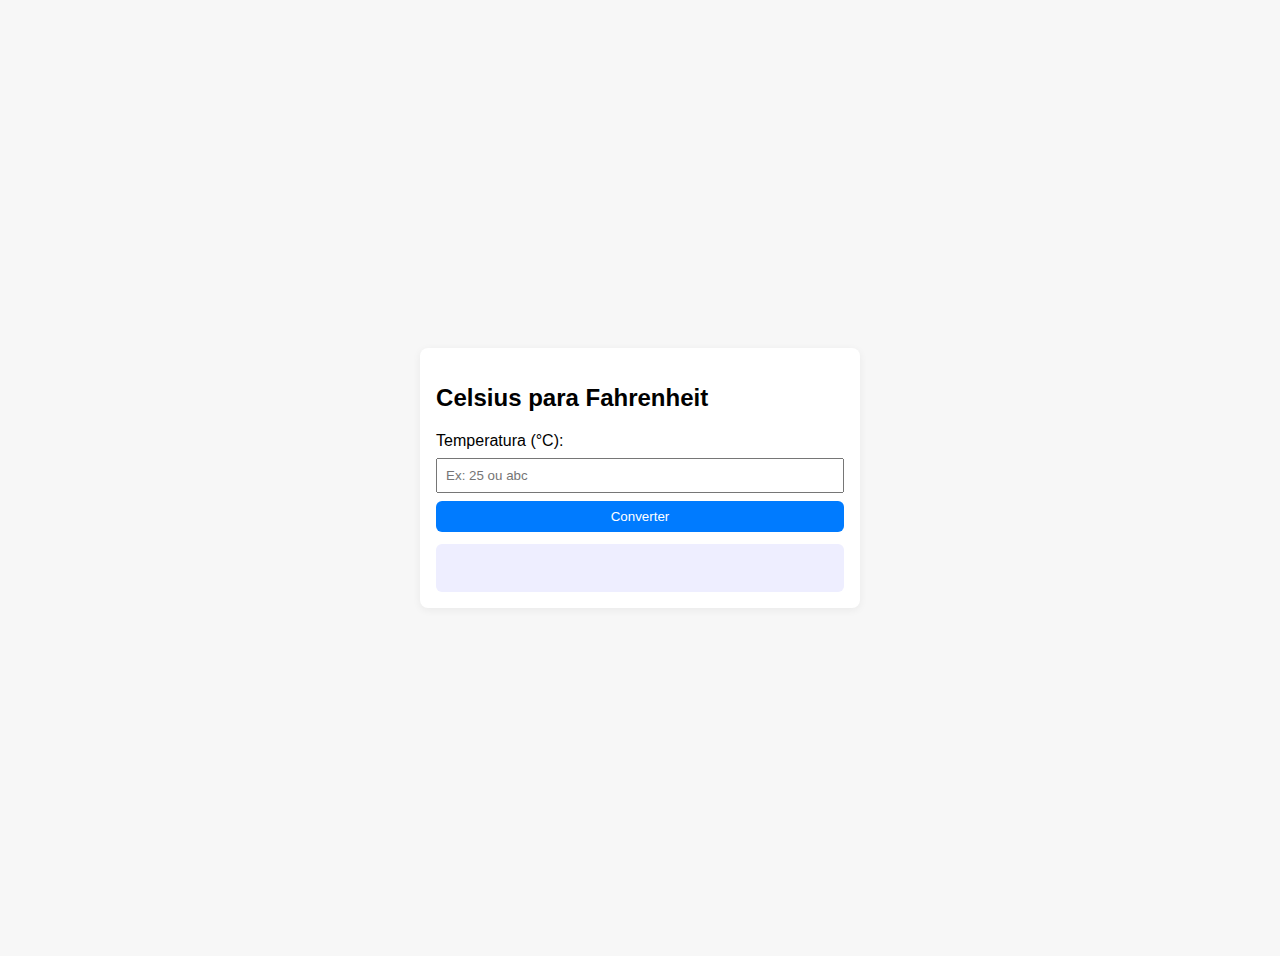
<file: PDF 2.3-temperatura em Celsius para Fahrenheit/index.html>
<!DOCTYPE html>
<html lang="pt-BR">
<head>
  <meta charset="utf-8" />
  <title>Exercício 3 — Celsius → Fahrenheit</title>
  <link rel="stylesheet" href="style.css">
</head>
<body>
  <div class="card">
    <h2>Celsius para Fahrenheit</h2>

    <!-- Campo agora aceita texto -->
    <label for="celsius">Temperatura (°C):</label>
    <input id="celsius" type="text" placeholder="Ex: 25 ou abc">

    <button id="convertBtn">Converter</button>

    <div id="output" class="result" aria-live="polite"></div>
  </div>

  <script src="script.js"></script>
</body>
</html>
</file>
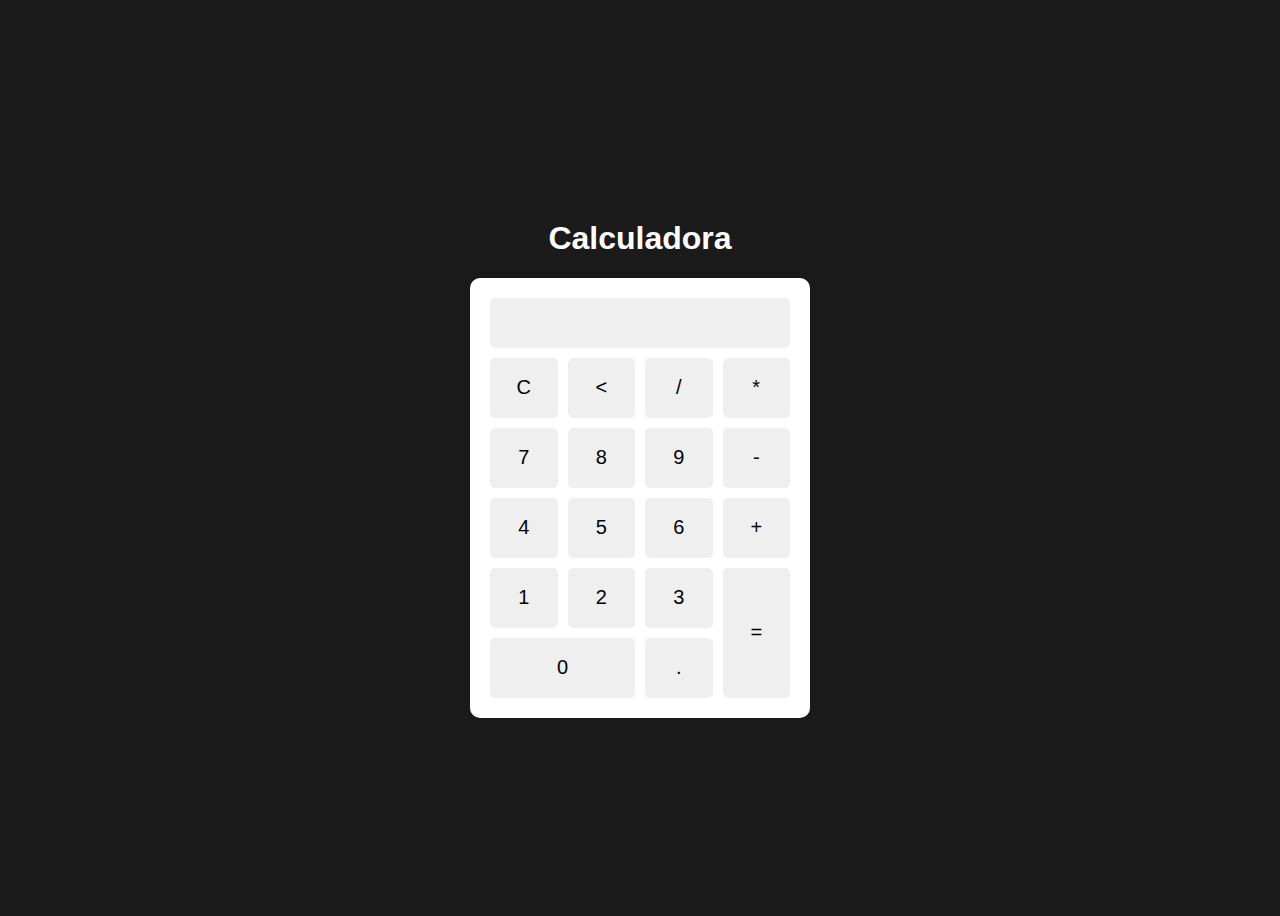
<file: PDF-13 calculadora/index.html>
<!DOCTYPE html>
<html lang="pt-BR">
<head>
    <meta charset="UTF-8">
    <meta name="viewport" content="width=device-width, initial-scale=1.0">
    <link rel="stylesheet" href="style.css">
    <title>Calculadora</title>
</head>
<body>
    <h1>Calculadora</h1>

    <!-- Container principal da calculadora -->
    <div class="calculator">
        <!-- Campo que exibe os números e resultados; disabled para evitar edição direta -->
        <input type="text" id="display" disabled>

        <div class="box-buttons">
            <!-- Botões: cada um chama uma função definida em script.js via onclick -->
            <button onclick="clearDisplay()">C</button> <!-- Limpa o display -->
            <button onclick="back()">&lt;</button>      <!-- Apaga último caractere -->
            <button onclick="appendToDisplay('/')">/</button>
            <button onclick="appendToDisplay('*')">*</button>

            <button onclick="appendToDisplay('7')">7</button>
            <button onclick="appendToDisplay('8')">8</button>
            <button onclick="appendToDisplay('9')">9</button>
            <button onclick="appendToDisplay('-')">-</button>

            <button onclick="appendToDisplay('4')">4</button>
            <button onclick="appendToDisplay('5')">5</button>
            <button onclick="appendToDisplay('6')">6</button>
            <button onclick="appendToDisplay('+')">+</button>

            <button onclick="appendToDisplay('1')">1</button>
            <button onclick="appendToDisplay('2')">2</button>
            <button onclick="appendToDisplay('3')">3</button>
            <!-- Botão zero ocupa posição maior via classe CSS -->
            <button class="btn-zero" onclick="appendToDisplay('0')">0</button>

            <button onclick="appendToDisplay('.')">.</button> <!-- Ponto decimal -->
            <button class="btn-result" onclick="calculate()">=</button> <!-- Calcula resultado -->
        </div>
    </div>

    <!-- Inclusão do arquivo JavaScript que contém a lógica da calculadora -->
    <script src="script.js"></script>
</body>
</html>
</file>
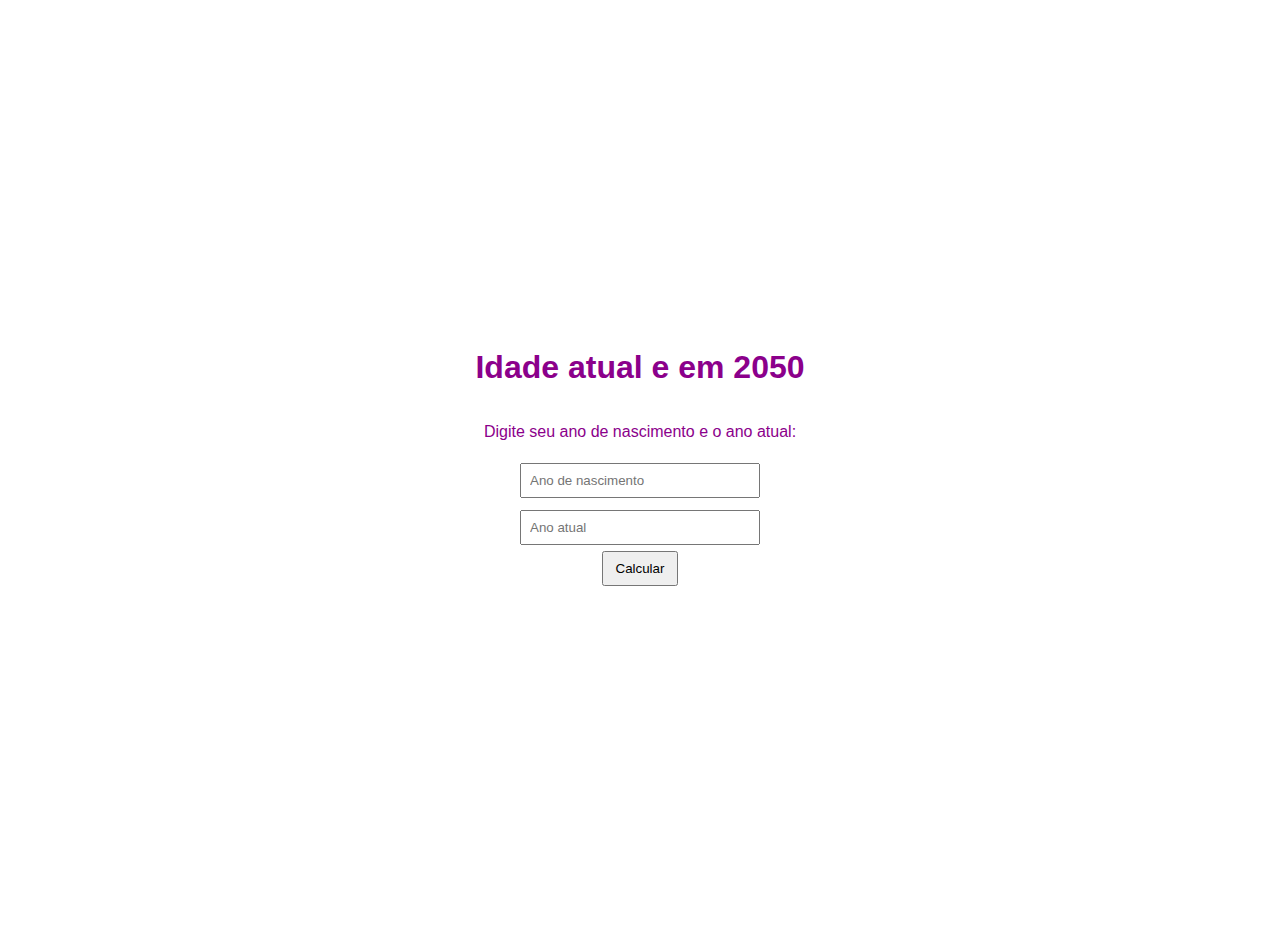
<file: PDF-2.1 Calculo de nascimento/index.html>
<!DOCTYPE html>
<html lang="pt-br">
<head>
    <meta charset="utf-8">
    <meta name="viewport" content="width=device-width,initial-scale=1">
    <title>Exercício 1 - Idade</title>
    <link rel="stylesheet" href="style.css">
</head>
<body>
    <h1>Idade atual e em 2050</h1>

    <p>Digite seu ano de nascimento e o ano atual:</p>

    <!-- type="text" (sem setinhas) -->
    <input type="text" id="anoNascimento" placeholder="Ano de nascimento">
    <input type="text" id="anoAtual" placeholder="Ano atual">

    <button id="btnCalcular">Calcular</button>

    <p id="resultado"></p>

    <script src="script.js"></script>
</body>
</html>
</file>
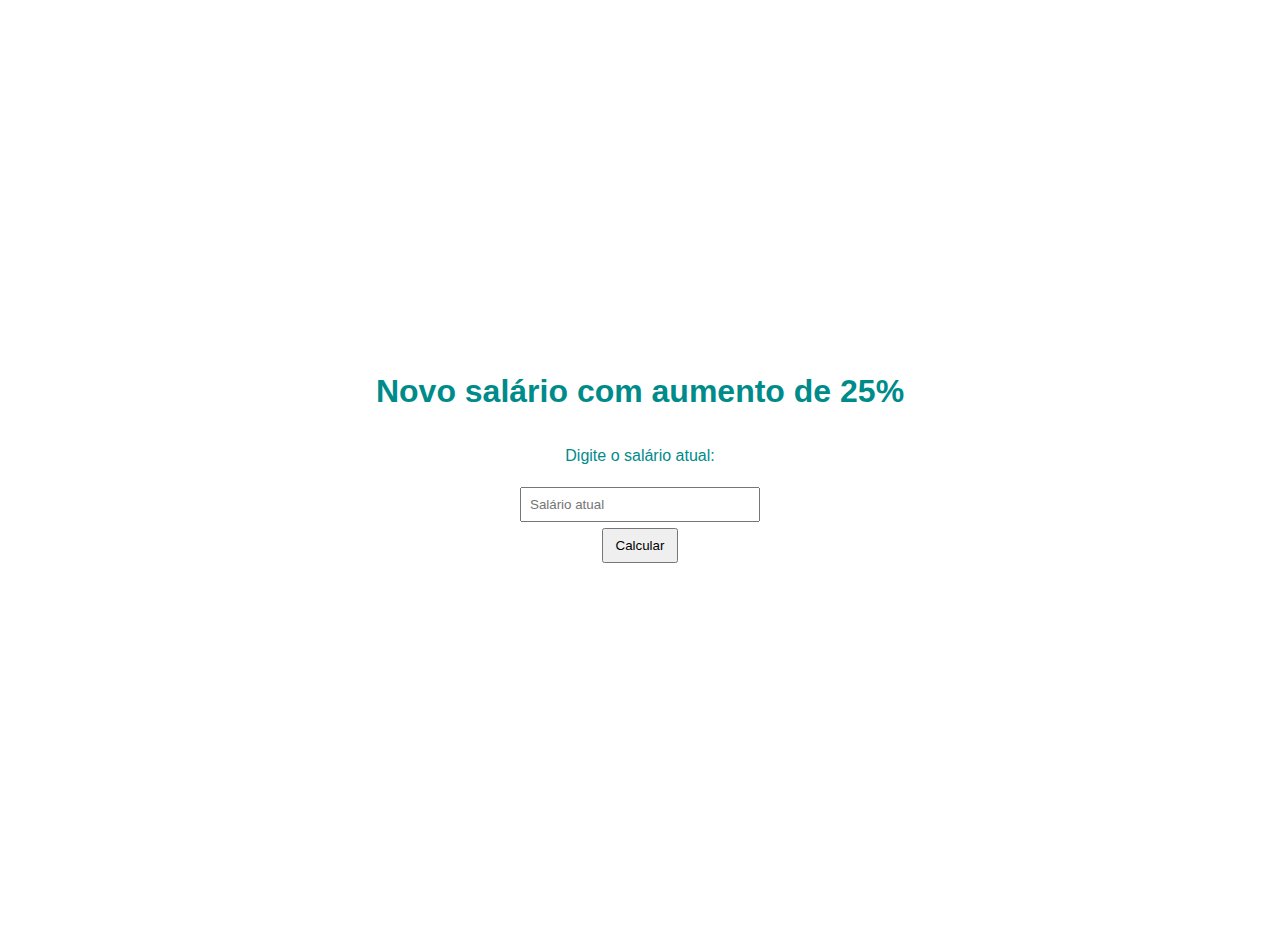
<file: PDF-2.2   salário de um funcionário,/index.html>
<!DOCTYPE html>
<html lang="pt-br">
<head>
    <meta charset="utf-8">
    <meta name="viewport" content="width=device-width,initial-scale=1">
    <title>Exercício 2 - Salário</title>
    <link rel="stylesheet" href="style.css">
</head>
<body>
    <h1>Novo salário com aumento de 25%</h1>

    <p>Digite o salário atual:</p>

    <!-- Campo de texto (aceita letras, mas dará erro no cálculo) -->
    <input type="text" id="salario" placeholder="Salário atual">

    <button id="btnCalcular">Calcular</button>

    <p id="resultado"></p>

    <script src="script.js"></script>
</body>
</html>
</file>
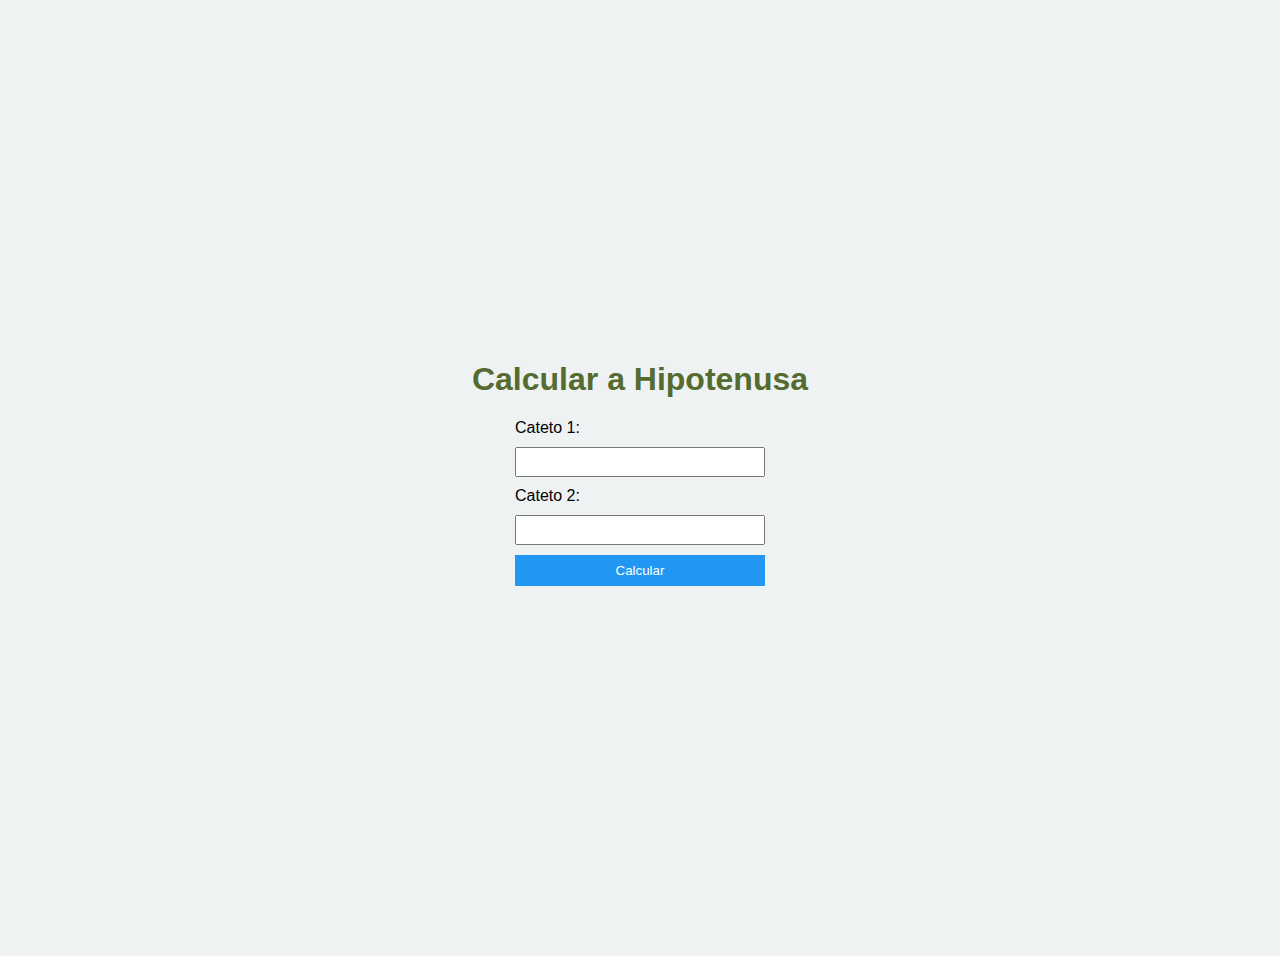
<file: PDF-2.4 média aritmética das notas informadas/index.html>
<!DOCTYPE html>
<html lang="pt-BR">
<head>
  <meta charset="UTF-8">
  <title>Calcular Hipotenusa</title>
  <link rel="stylesheet" href="style.css">
</head>
<body>
  <h1>Calcular a Hipotenusa</h1>

  <form id="hipotenusaForm" novalidate>
    <label for="cateto1">Cateto 1:</label>
    <input type="text" id="cateto1">

    <label for="cateto2">Cateto 2:</label>
    <input type="text" id="cateto2">

    <button type="submit">Calcular</button>
  </form>

  <p id="resultado"></p>

  <script src="script.js"></script>
</body>
</html>
</file>
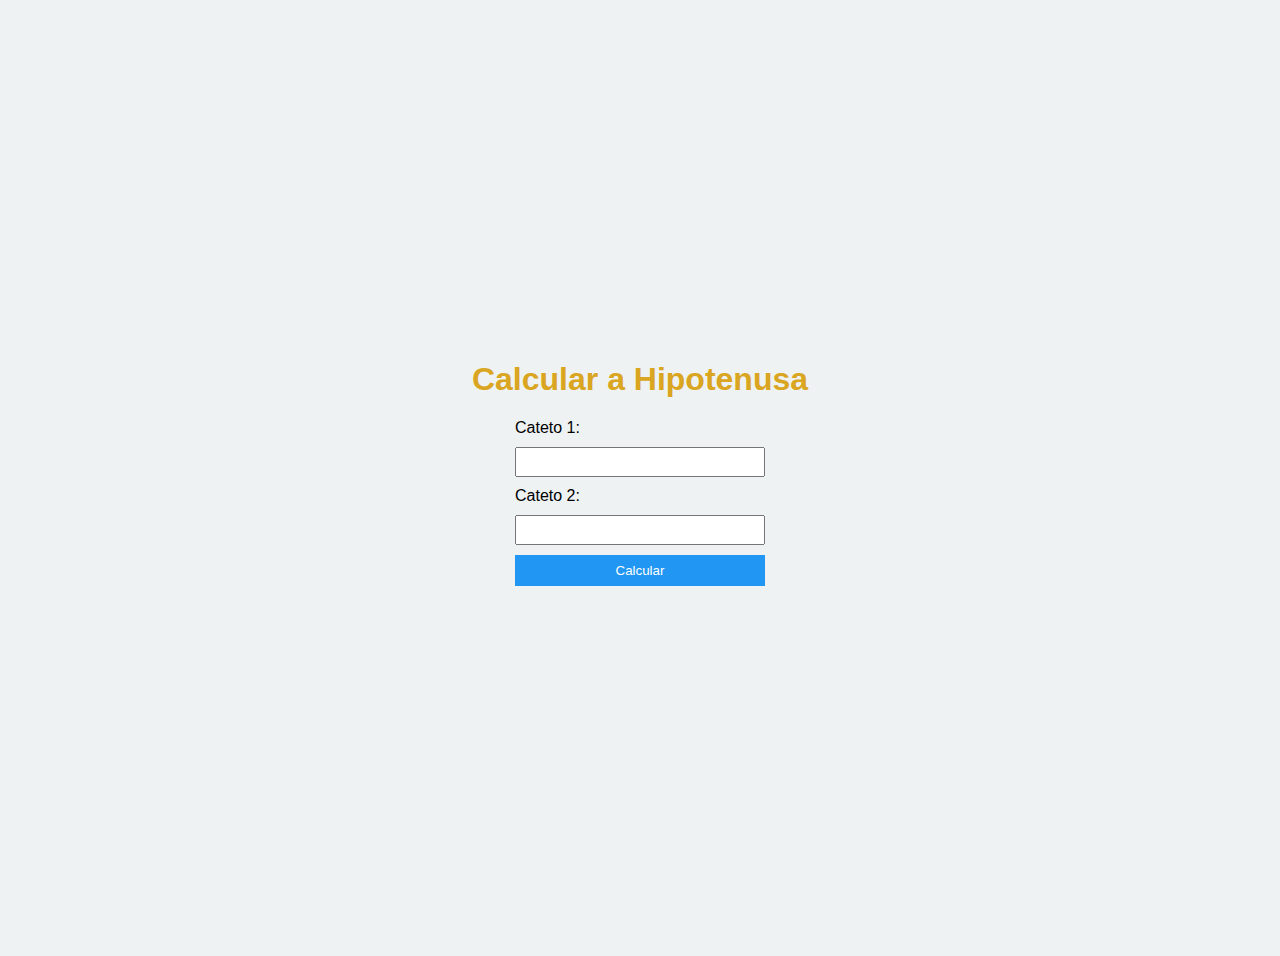
<file: PDF-2.5 hipotenusa/index.html>
<!DOCTYPE html>
<html lang="pt-BR">
<head>
  <meta charset="UTF-8">
  <title>Calcular Hipotenusa</title>
  <link rel="stylesheet" href="style.css">
</head>
<body>
  <h1>Calcular a Hipotenusa</h1>

  <form id="hipotenusaForm">
    <label for="cateto1">Cateto 1:</label>
    <input type="text" id="cateto1" required>

    <label for="cateto2">Cateto 2:</label>
    <input type="text" id="cateto2" required>

    <button type="submit">Calcular</button>
  </form>

  <p id="resultado"></p>

  <script src="script.js"></script>
</body>
</html>
</file>
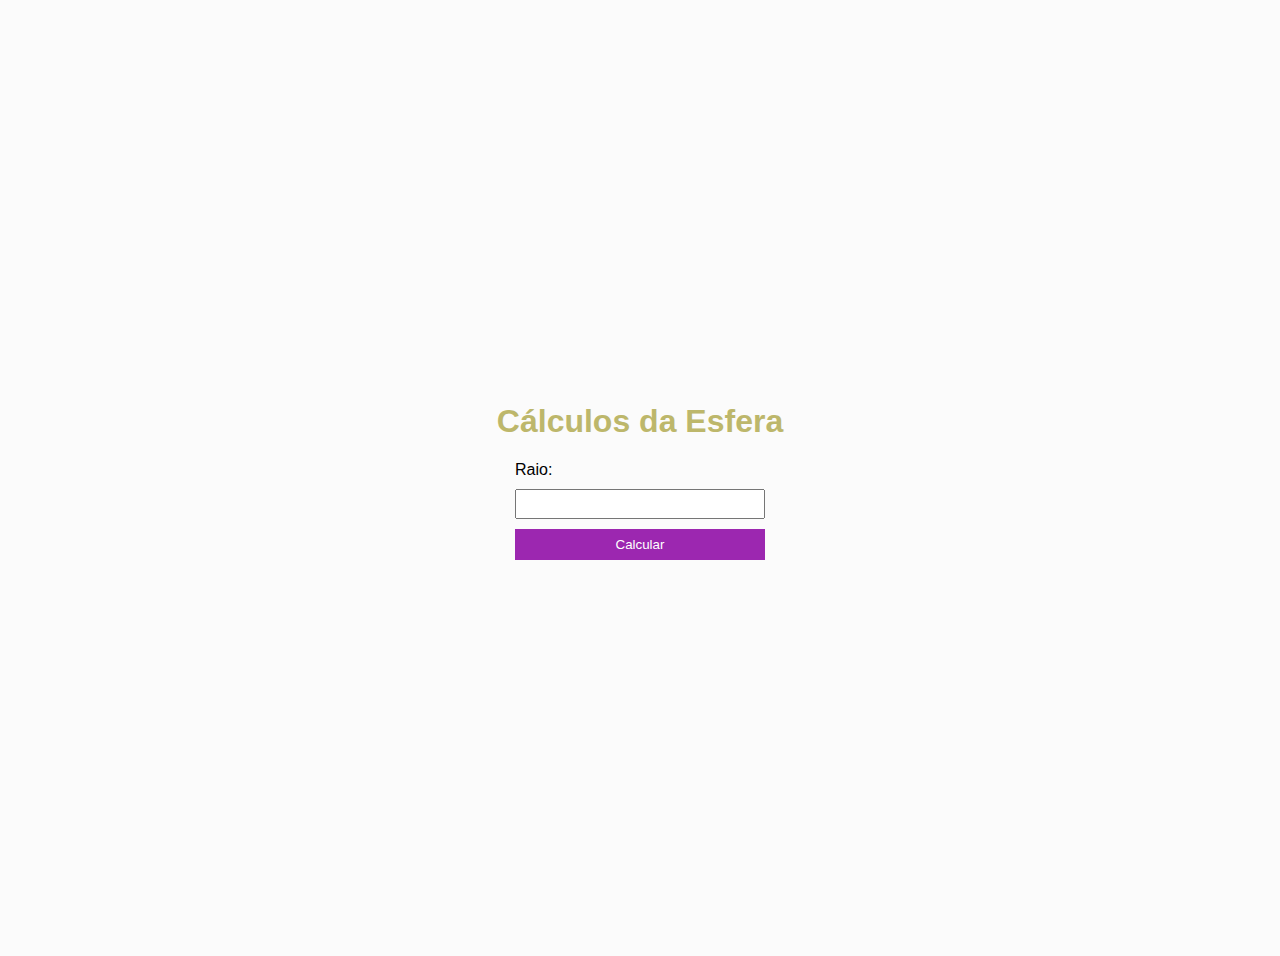
<file: PDF-2.6 Calculo esfera/index.html>
<!DOCTYPE html>
<html lang="pt-BR">
<head>
  <meta charset="UTF-8">
  <title>Cálculos com Esfera</title>
  <link rel="stylesheet" href="style.css">
</head>
<body>
  <h1>Cálculos da Esfera</h1>

  <form id="esferaForm" novalidate>
    <label for="raio">Raio:</label>
    <input type="text" id="raio">

    <button type="submit">Calcular</button>
  </form>

  <div id="resultado"></div>

  <script src="script.js"></script>
</body>
</html>
</file>
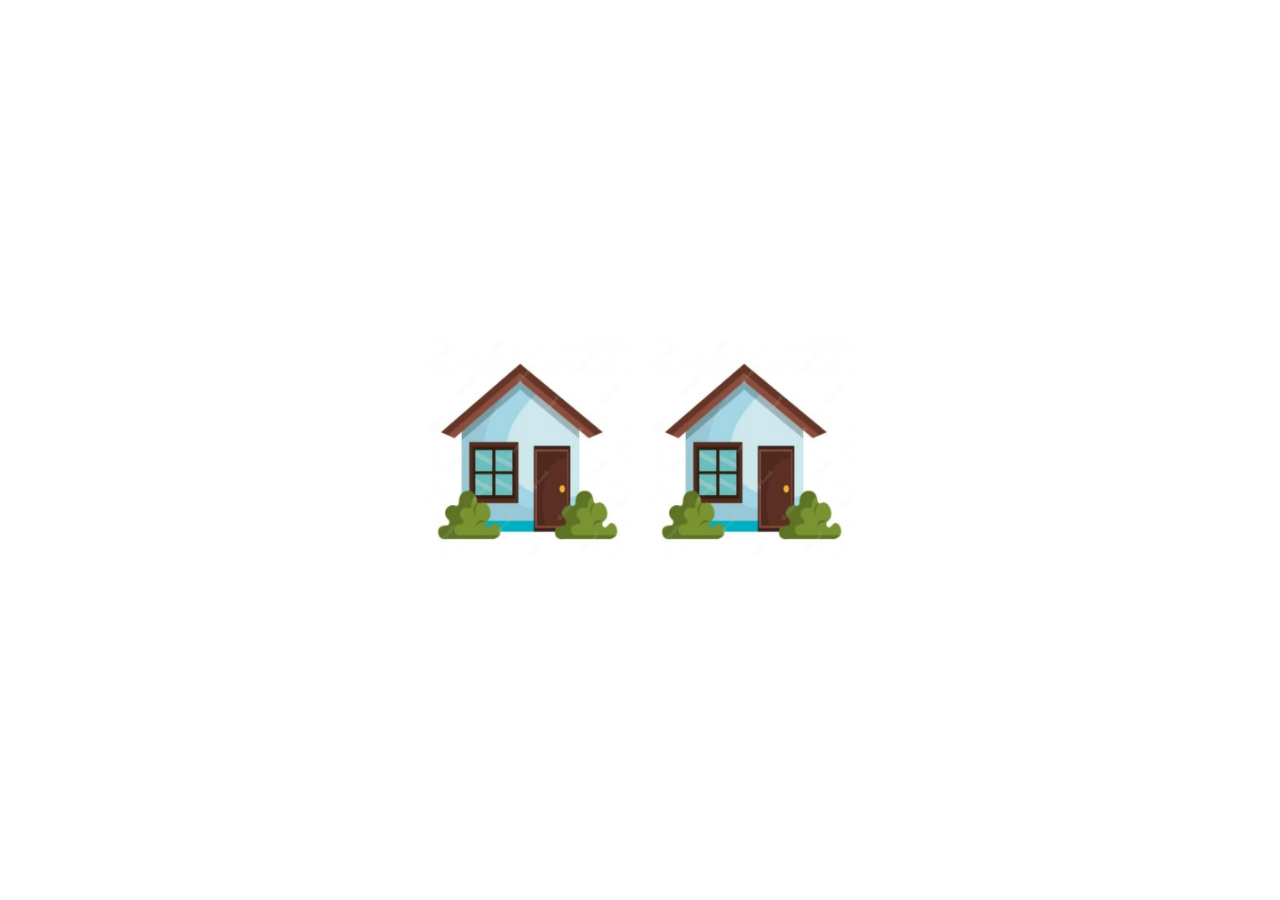
<file: PDF-3  Atividades/PDF-3.1 Figura centralizada/index.html>
<!DOCTYPE html>
<html lang="pt-br">
<head>
    <meta charset="UTF-8">
    <meta name="viewport" content="width=device-width, initial-scale=1">
    <title>Exercício 1 - Imagens Centralizadas</title>
    <link rel="stylesheet" href="style.css">
</head>
<body>
    <!-- Div que contém as imagens -->
    <div class="container">
        <img src="img/casa.avif.jpeg" alt="casa">
        <img src="img/casa.avif.jpeg" alt="casa">
    </div>
</body>
</html>
</file>
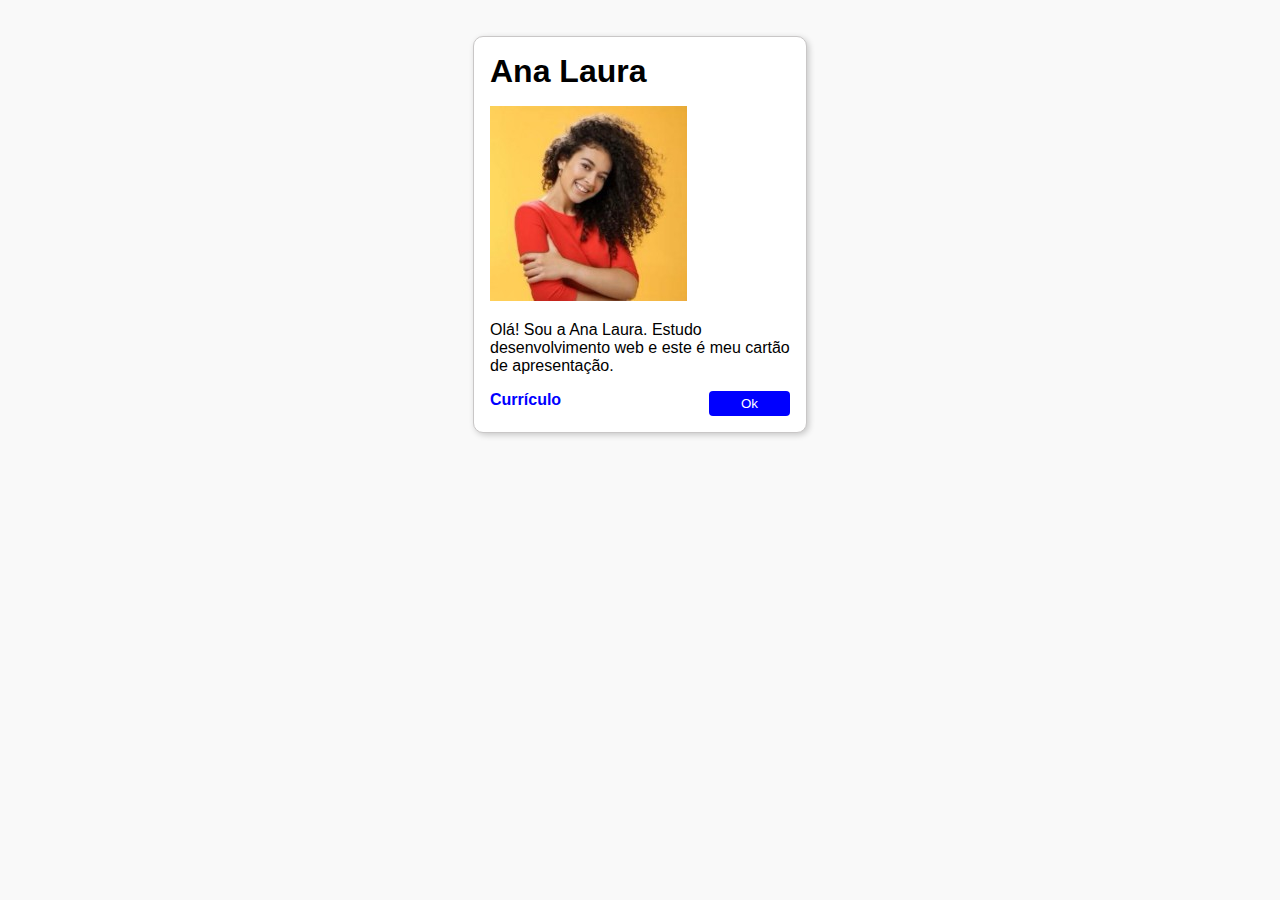
<file: PDF-3  Atividades/PDF-3.2 página pessoal/index.html>
<!DOCTYPE html>
<html lang="pt-br">
<head>
    <meta charset="UTF-8">
    <meta name="viewport" content="width=device-width, initial-scale=1">
    <title>Cartão Pessoal</title>

    <!-- Importa o arquivo de estilo (CSS externo) -->
    <link rel="stylesheet" href="style.css">
</head>
<body>
    <!-- Cartão principal da pessoa -->
    <div class="cartao">
        <!-- Nome da pessoa -->
        <h1 class="titulo">Ana Laura</h1>

        <!-- Corpo do cartão (foto + descrição) -->
        <div class="corpo">
            <!-- Imagem de perfil -->
            <img src="img/foto_cartao.jpg" alt="foto">
            <!-- Texto de apresentação -->
            <p>
                Olá! Sou a Ana Laura. Estudo desenvolvimento web
                e este é meu cartão de apresentação.
            </p>
        </div>

        <!-- Rodapé do cartão -->
        <footer class="rodape">
            <!-- Link para outra página chamada curriculo.html -->
            <!-- Quando o usuário clicar, vai abrir essa nova página -->
            <a href="curriculo.html">Currículo</a>

            <!-- Botão de exemplo (não tem função) -->
            <button>Ok</button>
        </footer>
    </div>
</body>
</html>
</file>
<file: PDF 2.3-temperatura em Celsius para Fahrenheit/style.css>
body {
    display: flex;
    flex-direction: column;
    justify-content: center;
    align-items: center;
    height: 100vh;

   font-family: Arial, sans-serif;
   background: #f7f7f7;
   padding: 20px;
}

.card {
  max-width: 420px;
  margin: 0 auto;
  background: #fff;
  padding: 16px;
  border-radius: 8px;
  box-shadow: 0 2px 8px rgba(0, 0, 0, 0.06);
}

input,
button {
  width: 100%;
  box-sizing: border-box;
  padding: 8px;
  margin-top: 8px;
}

button {
  cursor: pointer;
  border: none;
  border-radius: 6px;
  background: #007bff;
  color: #fff;
}

.result {
  margin-top: 12px;
  padding: 10px;
  background: #eef;
  border-radius: 6px;
  min-height: 28px;
}
</file>
<file: PDF-13 calculadora/style.css>
body {
    display: flex; /* Usa flexbox para centralizar o conteúdo vertical/horizontalmente */
    flex-direction: column; /* Empilha elementos no eixo vertical */
    justify-content: center; /* Centraliza verticalmente */
    align-items: center; /* Centraliza horizontalmente */
    height: 100vh; /* Altura da tela inteira para centralização completa */
    background-color: #1c1b1b; /* Fundo escuro da página */
    font-family: Arial, sans-serif; /* Fonte legível e padrão */
}

h1{
    color: white; 
}

/* Caixa principal da calculadora */
.calculator {
    background-color: white;
    border-radius: 10px;
    box-shadow: 0 0 10px rgba(0, 0, 0, 0.1); /* Sombra sutil para profundidade */
    padding: 20px; /* Espaçamento interno */
    width: 300px; /* Largura fixa do painel */
}


#display {
    width: 100%; /* Ocupa toda a largura disponível dentro do container */
    height: 50px; /* Altura do display */
    font-size: 24px; /* Tamanho do texto no display */
    text-align: right; /* Alinha números à direita (padrão de calculadora) */
    border: none; /* Remove borda padrão do input */
    border-radius: 5px; /* Arredonda cantos do display */
    padding: 5px; /* Espaçamento interno */
    margin-bottom: 10px; /* Espaço entre display e botões */
    background-color: #f0f0f0; /* Cor de fundo leve para o display */
    box-sizing: border-box; /* Inclui padding na largura total */
}

/* Grid para os botões */
.box-buttons {
    display: grid; /* Usa grid para organizar botões em grade */
    grid-template-columns: 1fr 1fr 1fr 1fr; /* Quatro colunas iguais */
    grid-template-rows: 1fr 1fr 1fr 1fr 1fr; /* Cinco linhas iguais */
    gap: 10px; /* Espaçamento entre os botões */
}

button {
    height: 60px; /* Altura de cada botão */
    font-size: 20px; /* Tamanho da fonte nos botões */
    border: none; /* Remove borda padrão */
    border-radius: 5px; /* Cantos arredondados */
    cursor: pointer; /* Cursor de clique */
    transition: background-color 0.3s; /* Transição suave no hover */
}

button:hover {
    background-color: #e0e0e0; 
}

/* Botão zero ocupa duas colunas na grade */
.btn-zero{
    grid-column: 1 / 3; /* Inicia na coluna 1 e termina antes da coluna 3 */
}

/* Botão de resultado ocupa duas linhas e fica na última coluna */
.btn-result{
    grid-row: 4 / 6; /* Ocupa da linha 4 até a 5 */
    grid-column: 4; /* Fica na coluna 4 */
    height: 100%; /* Ocupa toda a altura disponível nas linhas que abrange */
}
</file>
<file: PDF-2.1 Calculo de nascimento/style.css>
body {
    display: flex;
    flex-direction: column;
    justify-content: center;
    align-items: center;
    height: 100vh;
    font-family: Arial, sans-serif;
    margin: 20px;
    color: darkmagenta;

}

input {
    display: block;
    margin: 6px 0;
    padding: 8px;
    width: 220px;
}

button {
    padding: 8px 12px;
    cursor: pointer;
}

#resultado {
    margin-top: 10px;
    font-weight: bold;
}
</file>
<file: PDF-2.2   salário de um funcionário,/style.css>
body {
    display: flex;
    flex-direction: column;
    justify-content: center;
    align-items: center;
    height: 100vh;
    font-family: Arial, sans-serif;
    margin: 20px;
    color: darkcyan;
}

input {
    display: block;
    margin: 6px 0;
    padding: 8px;
    width: 220px;
}

button {
    padding: 8px 12px;
    cursor: pointer;
}

#resultado {
    margin-top: 10px;
    font-weight: bold;
}
</file>
<file: PDF-2.4 média aritmética das notas informadas/style.css>
body {
  display: flex;
  flex-direction: column;
  justify-content: center;
  align-items: center;
  height: 100vh;

  font-family: Arial, sans-serif;
  background-color: #eef2f3;
  padding: 20px;
}

h1 {
  color: darkolivegreen;
}

form {
  display: flex;
  flex-direction: column;
  width: 250px;
  gap: 10px;
}

input {
  padding: 5px;
  font-size: 14px;
}

button {
  padding: 8px;
  background-color: #2196F3;
  border: none;
  color: white;
  cursor: pointer;
}

button:hover {
  background-color: #1976D2;
}

#resultado {
  margin-top: 15px;
  font-weight: bold;
}
</file>
<file: PDF-2.5 hipotenusa/style.css>
body {
  display: flex;
  flex-direction: column;
  justify-content: center;
  align-items: center;
  height: 100vh;
  font-family: Arial, sans-serif;
  background-color: #eef2f3;
  padding: 20px;
}

h1 {
  color: goldenrod;
}

form {
  display: flex;
  flex-direction: column;
  width: 250px;
  gap: 10px;
}

input {
  padding: 5px;
  font-size: 14px;
}

button {
  padding: 8px;
  background-color: #2196F3;
  border: none;
  color: white;
  cursor: pointer;
}

button:hover {
  background-color: #1976D2;
}

#resultado {
  margin-top: 15px;
  font-weight: bold;
}
</file>
<file: PDF-2.6 Calculo esfera/style.css>
body {
  display: flex;
  flex-direction: column;
  justify-content: center;
  align-items: center;
  height: 100vh;

  font-family: Arial, sans-serif;
  background-color: #fafafada;
  padding: 20px;
}

h1 {
  color: darkkhaki;
}

form {
  display: flex;
  flex-direction: column;
  width: 250px;
  gap: 10px;
}

input {
  padding: 5px;
  font-size: 14px;
}

button {
  padding: 8px;
  background-color: #9C27B0;
  border: none;
  color: white;
  cursor: pointer;
}

button:hover {
  background-color: #7B1FA2;
}

#resultado {
  margin-top: 15px;
  font-weight: bold;
}
</file>
<file: PDF-3  Atividades/PDF-3.1 Figura centralizada/style.css>
/* Corpo da página: centraliza tudo no meio da tela */
body {
    display: flex;              /* transforma o body em um container flex */
    justify-content: center;    /* centraliza horizontalmente */
    align-items: center;        /* centraliza verticalmente */
    height: 100vh;              /* ocupa a altura inteira da janela */
    margin: 0;                  /* remove margens padrão */
}

/* Div que envolve as imagens */
.container {
    text-align: center;         /* centraliza o conteúdo dentro da div */
}

/* As imagens */
.container img {
    width: 200px;               /* define largura fixa só pra exemplo */
    margin: 10px;               /* espaço entre as imagens */
}
</file>
<file: PDF-3  Atividades/PDF-3.2 página pessoal/style.css>
/* Estilo geral da página */
body {
    font-family: 'Segoe UI', Tahoma, Geneva, Verdana, sans-serif; /* Fonte */
    font-size: 16px;       /* Tamanho base da fonte */
    background: #f9f9f9;   /* Fundo cinza claro */
    margin: 0;             /* Remove margens padrão */
    padding: 20px;         /* Espaçamento interno */
}

/* Estilo do cartão */
.cartao {
    width: 300px;                        /* largura fixa */
    padding: 1rem;                       /* espaço interno */
    margin: 1rem auto;                   /* centraliza o cartão horizontalmente */
    border-radius: 10px;                 /* cantos arredondados */
    border: 1px solid #c9c7c7;           /* borda cinza */
    box-shadow: 2px 2px 6px rgba(0,0,0,0.2); /* sombra */
    background: #fff;                    /* fundo branco */
}

/* Títulos dentro do cartão */
.titulo {
    margin: 0 0 1rem 0; /* espaço abaixo do título */
}

/* Imagem dentro do cartão */
.imagem {
    width: 100%;        /* ocupa toda a largura disponível do cartão */
    height: auto;       /* altura proporcional (não distorce a imagem) */
    border-radius: 8px; /* cantos levemente arredondados */
}

/* Rodapé do cartão (onde ficam link e botão) */
.rodape {
    display: flex;                   /* coloca elementos lado a lado */
    justify-content: space-between;  /* joga um pra esquerda e outro pra direita */
    margin-top: 10px;                /* espaço acima */
}

/* Botão */
button {
    color: white;             /* texto branco */
    padding: .3rem 2rem;      /* espaço interno */
    background-color: blue;   /* fundo azul */
    border: none;             /* sem borda */
    border-radius: 4px;       /* cantos arredondados */
    cursor: pointer;          /* mouse vira mãozinha */
}

/* Link */
a {
    text-decoration: none; /* remove o sublinhado */
    color: blue;           /* cor azul */
    font-weight: bold;     /* negrito */
}
</file>
